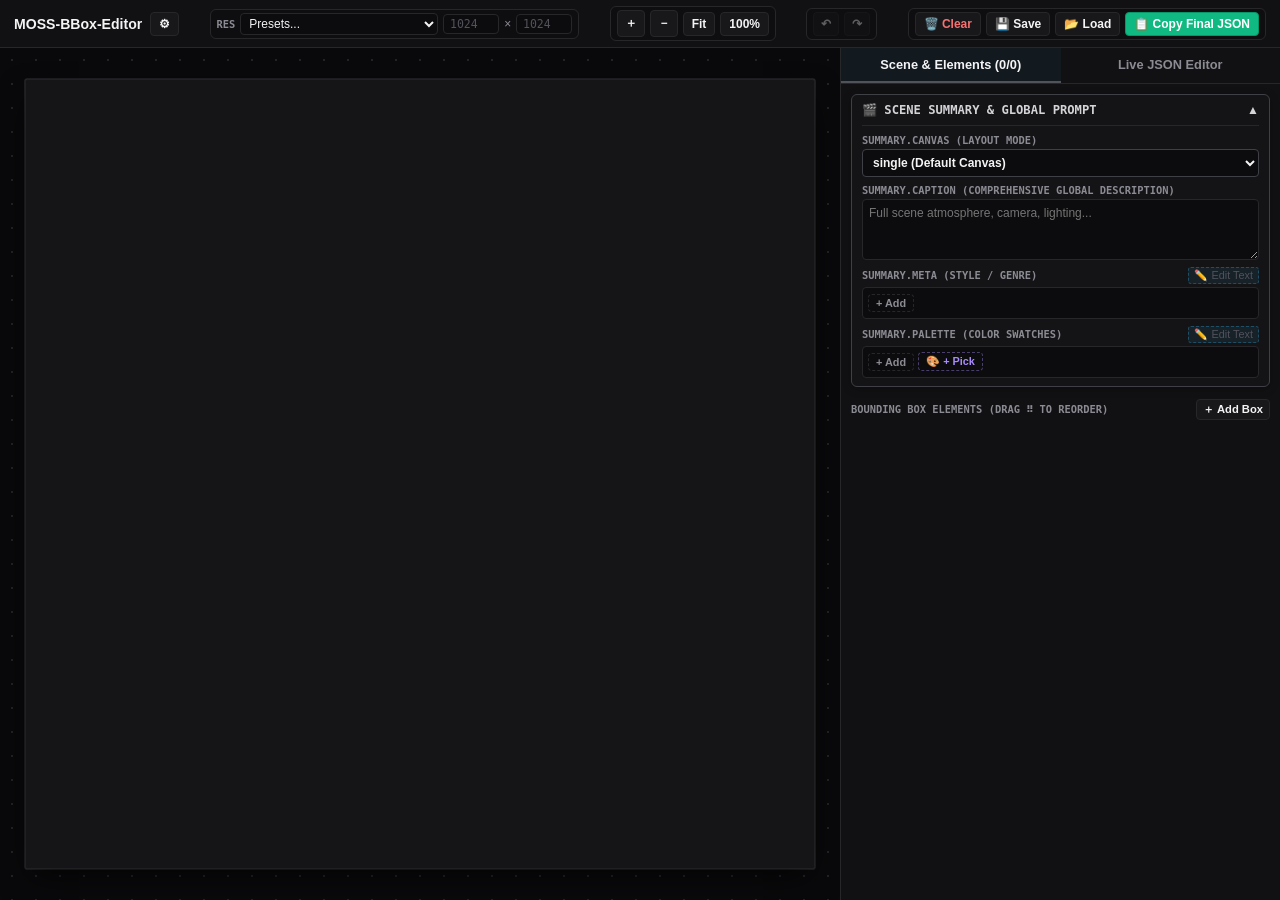
<file: index.html>
<!DOCTYPE html>
<html lang="en" data-theme="dark">
<head>
  <meta charset="UTF-8">
  <meta name="viewport" content="width=device-width, initial-scale=1.0">
  <title>MOSS-BBox-Editor</title>
  <link rel="stylesheet" href="themes.css">
  <link rel="stylesheet" href="styles.css">
</head>
<body>

  <!-- Palette color picker dialog -->
  <div id="palette-color-dialog" class="modal-backdrop" style="display:none;" onclick="if(event.target===this) closeColorPickerDialog()">
    <div class="modal-card">
      <div class="modal-header">
        <span class="modal-title">🎨 Add Color to Palette</span>
        <button class="action-btn" onclick="closeColorPickerDialog()" style="font-size:1rem;">✕</button>
      </div>
      <div class="modal-body">
        <div style="display:flex; align-items:center; gap:12px;">
          <input type="color" id="palette-native-color" value="#FFE135" class="palette-picker-native" oninput="handleNativeColorPick(this.value)">
          <div style="flex:1; display:flex; flex-direction:column; gap:4px;">
            <label>Selected Hex</label>
            <input type="text" id="palette-hex-code" value="#FFE135" class="res-input" style="width:100%; text-align:left; font-size:0.8rem;" oninput="handleManualHexInput(this.value)">
          </div>
        </div>
        <div class="form-group">
          <label>Descriptor + Hex String</label>
          <input type="text" id="palette-formatted-string" value="Rubber Yellow #FFE135" placeholder="e.g. high-visibility rubber yellow #FFE135" onkeydown="if(event.key==='Enter') commitColorPicker()">
          <span style="font-size:0.65rem; color:var(--text-muted); line-height:1.2; margin-top:2px;">Auto-names nearest color. Edit the mood/descriptor as desired (schema format: &lt;mood&gt; #HEX).</span>
        </div>
      </div>
      <div class="modal-footer">
        <button class="btn" onclick="closeColorPickerDialog()">Cancel</button>
        <button class="btn" style="background:#10b981; border-color:#059669; color:#fff;" onclick="commitColorPicker()">+ Add to Palette</button>
      </div>
    </div>
  </div>

  <!-- Full-page drag & drop overlay -->
  <div id="drop-overlay">
    <div style="font-size:3.2rem;">📥</div>
    <div style="font-size:1.15rem; font-weight:700; color:var(--border-focus);">Drop Image, JSON, or TXT File</div>
    <div style="font-size:0.8rem; color:var(--text-muted);">Extracts embedded ComfyUI prompt schema &amp; sets image backdrop</div>
  </div>

  <div id="toast-container"></div>

  <header>
    <div class="brand">
      <h1>MOSS-BBox-Editor</h1>
      <div class="theme-dropdown-wrap" id="theme-dropdown-wrap">
        <button class="btn" onclick="toggleThemeMenu(event)">⚙</button>
        <div id="theme-menu" class="theme-dropdown">
          <div class="theme-menu-header">Color Palette</div>
          <div id="theme-options"></div><!-- filled by buildStaticUi() -->
          <div class="theme-divider"></div>
          <button class="theme-option theme-reset" onclick="resetAllPreferences()"><span>⚠️ Reset All Preferences</span></button>
        </div>
      </div>
    </div>

    <div class="toolbar-group">
      <span class="toolbar-label">Res</span>
      <select id="res-presets" onchange="applyPresetRes(this.value)" style="padding:2px 4px; font-size:0.75rem;"></select><!-- filled by buildStaticUi() -->
      <input type="number" id="canvas-w" class="res-input" step="16" min="256" onchange="updateResolutionManual()">
      <span style="color:var(--text-muted); font-size:0.75rem;">×</span>
      <input type="number" id="canvas-h" class="res-input" step="16" min="256" onchange="updateResolutionManual()">
    </div>

    <div class="toolbar-group">
      <button class="btn btn-icon" onclick="zoomStep(1.2)">＋</button>
      <button class="btn btn-icon" onclick="zoomStep(0.8)">－</button>
      <button class="btn" onclick="fitToViewport()">Fit</button>
      <button class="btn" onclick="resetZoom()">100%</button>
    </div>

    <div class="toolbar-group">
      <button class="btn btn-icon" id="btn-undo" title="Undo (Ctrl+Z)" onclick="undo()">↶</button>
      <button class="btn btn-icon" id="btn-redo" title="Redo (Ctrl+Y)" onclick="redo()">↷</button>
    </div>

    <div class="toolbar-group">
      <button class="btn" title="Clear Canvas and Schema to Default" onclick="clearCanvasAndWorkflow()" style="color:#f87171;">🗑️ Clear</button>
      <button class="btn" title="Save Layout JSON" onclick="saveToFile()">💾 Save</button>
      <button class="btn" title="Load Image (ComfyUI workflow / backdrop), JSON, or TXT" onclick="$('file-loader').click()">📂 Load</button>
      <input type="file" id="file-loader" accept="image/*,.json,.txt" style="display:none;" onchange="loadFromFile(event)">
      <button class="btn" style="background:#10b981; border-color:#059669; color:#fff;" onclick="copyFinalJson()">📋 Copy Final JSON</button>
    </div>
  </header>

  <div class="workspace">
    <main class="viewport" id="viewport">
      <div class="canvas-container" id="container">
        <svg id="canvas" xmlns="http://www.w3.org/2000/svg"></svg>
      </div>
    </main>

    <aside class="sidebar">
      <nav class="sidebar-tabs">
        <button class="tab-btn active" onclick="switchTab('items')">Scene &amp; Elements (<span id="active-count">0</span>)</button>
        <button class="tab-btn" onclick="switchTab('json')">Live JSON Editor</button>
      </nav>

      <div id="tab-items" class="tab-content">
        <div id="backdrop-sidebar-card" class="card backdrop-card" style="display:none;">
          <div style="display:flex; justify-content:space-between; align-items:center;">
            <span style="font-size:0.75rem; font-weight:700; color:var(--border-focus); font-family:var(--font-mono);">🖼️ BACKDROP</span>
            <button class="action-btn" title="Remove Backdrop Image" onclick="removeBackdropImage()" style="color:#f87171; font-size:0.75rem; padding:2px 6px;">✕ Remove</button>
          </div>
          <div style="display:flex; align-items:center; gap:8px; margin-top:6px;">
            <span class="toolbar-label" style="font-size:0.65rem;">Opacity</span>
            <input type="range" id="bg-opacity" min="0" max="1" step="0.05" value="0.85" style="flex:1; height:4px; accent-color:var(--border-focus); cursor:pointer;" oninput="updateBackdropOpacity(this.value)">
            <span id="bg-opacity-val" style="font-size:0.7rem; font-family:var(--font-mono); width:32px; text-align:right; color:var(--border-focus);">85%</span>
          </div>
        </div>

        <div class="card summary-card">
          <div class="summary-header" onclick="toggleSummaryCollapse()">
            <span class="summary-title">🎬 Scene Summary &amp; Global Prompt</span>
            <span id="summary-collapse-icon" style="font-size:0.75rem; color:var(--summary-title);">▲</span>
          </div>
          <div id="summary-body" class="form-body">
            <div class="form-group">
              <label>summary.canvas (Layout Mode)</label>
              <select id="sum-canvas" onchange="updateSummaryField('canvas', this.value)" style="border-color:var(--summary-border); font-weight:600;">
                <option value="single">single (Default Canvas)</option>
                <option value="multi_panel">multi_panel (Multi-Panel Layout)</option>
                <option value="collage">collage (Asymmetrical Collage)</option>
              </select>
            </div>
            <div class="form-group">
              <label>summary.caption (Comprehensive Global Description)</label>
              <textarea id="sum-caption" rows="3" placeholder="Full scene atmosphere, camera, lighting..." oninput="updateSummaryField('caption', this.value)"></textarea>
            </div>
            <div class="form-group">
              <div class="field-header"><label>summary.meta (Style / Genre)</label><span class="tag-edit-cue" onclick="toggleFullListEdit('summary.meta')">✏️ Edit Text</span></div>
              <div id="tag-wrap-summary-meta"></div>
            </div>
            <div class="form-group">
              <div class="field-header"><label>summary.palette (Color Swatches)</label><span class="tag-edit-cue" onclick="toggleFullListEdit('summary.palette')">✏️ Edit Text</span></div>
              <div id="tag-wrap-summary-palette"></div>
            </div>
          </div>
        </div>

        <div style="display:flex; justify-content:space-between; align-items:center; margin-top:4px;">
          <span class="toolbar-label">Bounding Box Elements (Drag ⠿ to Reorder)</span>
          <button class="btn btn-icon" style="font-size:0.7rem; padding:2px 6px;" onclick="addNewItem()">＋ Add Box</button>
        </div>
        <div id="items-list" style="display:flex; flex-direction:column; gap:8px;"></div>
      </div>

      <div id="tab-json" class="tab-content" style="display:none;">
        <div id="json-status" class="json-status valid">● Valid Schema JSON — Real-Time Synced</div>
        <textarea id="json-input" spellcheck="false" oninput="handleLiveJsonInput(this.value)"></textarea>
      </div>
    </aside>
  </div>

  <!-- Classic scripts share one global scope; load order matters only for top-level constants. -->
  <script src="state.js"></script>
  <script src="tags.js"></script>
  <script src="viewport.js"></script>
  <script src="render.js"></script>
  <script src="interact.js"></script>
  <script src="importer.js"></script>
  <script src="main.js"></script>
</body>
</html>
</file>
<file: themes.css>
/* Theme palettes. Default is "dark"; <html data-theme="..."> switches. Other themes override only what differs. */
:root, [data-theme="dark"] {
  --bg-main: #09090b; --bg-panel: #111113; --bg-card: #18181b; --bg-card-hover: #222226; --bg-input: #0c0c0e;
  --border: #27272a; --border-focus: #52525b; --text-main: #f4f4f5; --text-muted: #8b8b93;
  --canvas-bg: #151518; --canvas-dot: #222227;
  --summary-bg: #141416; --summary-border: #3f3f46; --summary-title: #d4d4d8;
  --color-char: #ec4899; --color-obj: #38bdf8; --color-txt: #10b981; --color-hidden: #64748b; --color-locked: #f59e0b;
  --font-mono: ui-monospace, SFMono-Regular, Menlo, Monaco, Consolas, monospace;
  --font-sans: -apple-system, BlinkMacSystemFont, "Segoe UI", Roboto, sans-serif;
}
[data-theme="light"] {
  --bg-main: #e8ecf2; --bg-panel: #ffffff; --bg-card: #f8fafc; --bg-card-hover: #edf2f7; --bg-input: #ffffff;
  --border: #cbd5e1; --border-focus: #0284c7; --text-main: #0f172a; --text-muted: #64748b;
  --canvas-bg: #ffffff; --canvas-dot: #cbd5e1; --summary-bg: #f0f7ff; --summary-border: #3b82f6; --summary-title: #1d4ed8;
}
[data-theme="midnight"] {
  --bg-main: #06080e; --bg-panel: #0d121c; --bg-card: #141b2b; --bg-card-hover: #1c253b; --bg-input: #090d15;
  --border: #1e293b; --border-focus: #38bdf8; --text-main: #f1f5f9; --text-muted: #94a3b8;
  --canvas-bg: #121927; --canvas-dot: #1b263b; --summary-bg: #111a2e; --summary-border: #2563eb; --summary-title: #93c5fd;
}
[data-theme="nord"] {
  --bg-main: #1f232a; --bg-panel: #262c36; --bg-card: #2e3440; --bg-card-hover: #3b4252; --bg-input: #1a1e24;
  --border: #434c5e; --border-focus: #88c0d0; --text-main: #eceff4; --text-muted: #9aa5b8;
  --canvas-bg: #2d333f; --canvas-dot: #3b4252; --summary-bg: #252b36; --summary-border: #5e81ac; --summary-title: #88c0d0;
}
[data-theme="dracula"] {
  --bg-main: #171720; --bg-panel: #21222c; --bg-card: #282a36; --bg-card-hover: #343746; --bg-input: #191a23;
  --border: #44475a; --border-focus: #bd93f9; --text-main: #f8f8f2; --text-muted: #8be9fd;
  --canvas-bg: #242633; --canvas-dot: #383a4c; --summary-bg: #242133; --summary-border: #bd93f9; --summary-title: #f1fa8c;
}
[data-theme="warm"] {
  --bg-main: #141210; --bg-panel: #1e1b18; --bg-card: #282522; --bg-card-hover: #34302c; --bg-input: #161412;
  --border: #3d3834; --border-focus: #f97316; --text-main: #fafaf9; --text-muted: #a8a29e;
  --canvas-bg: #211e1b; --canvas-dot: #35302b; --summary-bg: #231f1c; --summary-border: #ea580c; --summary-title: #fdba74;
}
</file>
<file: styles.css>
* { box-sizing: border-box; margin: 0; padding: 0; }
body { background: var(--bg-main); color: var(--text-main); font-family: var(--font-sans); height: 100vh; display: flex; flex-direction: column; overflow: hidden; user-select: none; }
.row { display: flex; align-items: center; gap: 6px; }

/* ---- Header & toolbar ---- */
header { background: var(--bg-panel); border-bottom: 1px solid var(--border); padding: 6px 14px; display: flex; justify-content: space-between; align-items: center; flex-shrink: 0; z-index: 10; gap: 8px; }
.brand { display: flex; align-items: center; gap: 8px; }
.brand h1 { font-size: 0.88rem; font-weight: 700; white-space: nowrap; }
.toolbar-group { display: flex; align-items: center; gap: 5px; background: rgba(0,0,0,0.15); padding: 3px 6px; border-radius: 6px; border: 1px solid var(--border); }
.toolbar-label { font-size: 0.65rem; font-weight: 600; color: var(--text-muted); text-transform: uppercase; font-family: var(--font-mono); }
.btn { background: var(--bg-card); color: var(--text-main); border: 1px solid var(--border); padding: 4px 8px; border-radius: 4px; cursor: pointer; font-size: 0.75rem; font-weight: 600; display: inline-flex; align-items: center; gap: 4px; transition: all 0.12s; white-space: nowrap; }
.btn:hover:not(:disabled) { background: var(--bg-card-hover); border-color: var(--border-focus); }
.btn:disabled { opacity: 0.35; cursor: not-allowed; }
.btn-icon { padding: 4px 7px; }
.res-input { width: 56px; background: var(--bg-input); border: 1px solid var(--border); color: var(--border-focus); border-radius: 4px; padding: 2px 4px; font-family: var(--font-mono); font-size: 0.72rem; text-align: center; }

/* ---- Theme dropdown ---- */
.theme-dropdown-wrap { position: relative; }
.theme-dropdown { position: absolute; top: calc(100% + 6px); left: 0; background: var(--bg-panel); border: 1px solid var(--border); border-radius: 6px; box-shadow: 0 10px 25px rgba(0,0,0,0.5); min-width: 190px; padding: 4px; z-index: 100; display: none; flex-direction: column; gap: 2px; }
.theme-dropdown.show { display: flex; }
.theme-menu-header { font-size: 0.65rem; font-family: var(--font-mono); font-weight: 700; color: var(--text-muted); text-transform: uppercase; padding: 4px 8px 2px; }
#theme-options { display: flex; flex-direction: column; gap: 2px; }
.theme-option { background: none; border: none; color: var(--text-main); padding: 5px 8px; border-radius: 4px; font-size: 0.74rem; font-weight: 600; display: flex; align-items: center; gap: 8px; cursor: pointer; text-align: left; transition: background 0.12s; }
.theme-option:hover { background: var(--bg-card-hover); }
.theme-swatch { width: 13px; height: 13px; border-radius: 3px; flex-shrink: 0; }
.theme-check { margin-left: auto; font-size: 0.75rem; color: var(--border-focus); font-weight: 700; }
.theme-divider { height: 1px; background: var(--border); margin: 4px 0; }
.theme-reset { color: #f87171 !important; font-size: 0.72rem; }
.theme-reset:hover { background: rgba(239,68,68,0.12) !important; }

/* ---- Workspace & canvas ---- */
.workspace { display: flex; flex: 1; overflow: hidden; position: relative; }
.viewport { flex: 1; background-color: var(--bg-main) !important; background-image: radial-gradient(var(--canvas-dot) 1px, transparent 1px) !important; background-size: 24px 24px !important; position: relative; overflow: hidden; cursor: grab; }
.viewport:active { cursor: grabbing; }
.canvas-container { position: absolute; transform-origin: 0 0; background-color: var(--canvas-bg) !important; border: 1px solid var(--border); box-shadow: 0 16px 40px -8px rgba(0,0,0,0.7), 0 0 0 1px var(--border); border-radius: 3px; }
svg#canvas { display: block; width: 100%; height: 100%; }

.bbox-rect { stroke-width: 2px; vector-effect: non-scaling-stroke; cursor: move; }
.bbox-rect.char { stroke: var(--color-char); fill: var(--color-char); fill-opacity: 0.12; }
.bbox-rect.obj { stroke: var(--color-obj); fill: var(--color-obj); fill-opacity: 0.08; }
.bbox-rect.txt { stroke: var(--color-txt); fill: var(--color-txt); fill-opacity: 0.15; }
.bbox-group.is-locked .bbox-rect { cursor: default !important; }
.bbox-group.is-hidden { opacity: 0.28; }
.bbox-group.is-hidden .bbox-rect { stroke: var(--color-hidden) !important; fill: var(--color-hidden) !important; stroke-dasharray: 4 4 !important; }
.svg-tag { font-family: var(--font-mono); font-size: 11px; fill: #fff; font-weight: 600; pointer-events: none; text-shadow: 0 1px 4px rgba(0,0,0,0.95); }

.bbox-active-outline { fill: rgba(56,189,248,0.08); stroke: #38bdf8; stroke-width: 2px; stroke-dasharray: 5 3; vector-effect: non-scaling-stroke; pointer-events: none; }
.bbox-active-outline.is-locked { stroke: var(--color-locked); stroke-dasharray: 4 3; fill: rgba(245,158,11,0.06); }
#active-handles-layer .handle { fill: #fff; stroke: #090d16; stroke-width: 1.5px; vector-effect: non-scaling-stroke; pointer-events: all; cursor: pointer; }
#active-handles-layer .handle:hover { fill: #38bdf8; stroke: #fff; }
.handle.nw, .handle.se { cursor: nwse-resize !important; }
.handle.ne, .handle.sw { cursor: nesw-resize !important; }
.handle.n, .handle.s { cursor: ns-resize !important; }
.handle.w, .handle.e { cursor: ew-resize !important; }
.marquee-box { fill: rgba(56,189,248,0.16); stroke: #38bdf8; stroke-width: 1.5px; stroke-dasharray: 4 3; vector-effect: non-scaling-stroke; pointer-events: none; }

/* ---- Sidebar ---- */
.sidebar { width: 440px; background: var(--bg-panel); border-left: 1px solid var(--border); display: flex; flex-direction: column; flex-shrink: 0; user-select: text; }
.sidebar-tabs { display: flex; border-bottom: 1px solid var(--border); }
.tab-btn { flex: 1; padding: 9px; background: none; border: none; color: var(--text-muted); cursor: pointer; font-weight: 600; font-size: 0.8rem; border-bottom: 2px solid transparent; }
.tab-btn.active { color: var(--text-main); border-bottom-color: var(--border-focus); background: rgba(56,189,248,0.05); }
.tab-content { flex: 1; overflow-y: auto; padding: 10px; display: flex; flex-direction: column; gap: 8px; }

.card { background: var(--bg-card); border: 1px solid var(--border); border-radius: 6px; padding: 8px 10px; }
.backdrop-card { background: var(--summary-bg); border-color: var(--border-focus); box-shadow: 0 2px 8px rgba(0,0,0,0.25); }
.summary-card { border-color: var(--summary-border); background: var(--summary-bg); box-shadow: 0 2px 8px rgba(0,0,0,0.25); }
.summary-header { display: flex; justify-content: space-between; align-items: center; cursor: pointer; }
.summary-title { font-size: 0.76rem; font-weight: 700; color: var(--summary-title); display: flex; align-items: center; gap: 6px; text-transform: uppercase; font-family: var(--font-mono); }

.item-card { border-left-width: 4px; transition: border-color 0.15s, background-color 0.15s, transform 0.12s; }
.item-card.char { border-left-color: var(--color-char); }
.item-card.obj { border-left-color: var(--color-obj); }
.item-card.txt { border-left-color: var(--color-txt); }
.item-card.is-hidden { opacity: 0.45; border-left-color: var(--color-hidden); }
.item-card.active { background: var(--bg-card-hover); border-color: var(--border-focus); box-shadow: 0 4px 12px rgba(0,0,0,0.25); }
.item-card.is-locked.active { border-color: var(--color-locked); }
.item-card.card-dragging { opacity: 0.35; border-style: dashed; }
.item-card.card-drag-over { border-top: 2px solid var(--border-focus) !important; transform: translateY(-2px); }
.card-drag-handle { cursor: grab; color: var(--text-muted); font-size: 0.85rem; padding: 0 4px; line-height: 1; display: inline-flex; align-items: center; user-select: none; }
.card-drag-handle:hover { color: var(--text-main); }
.card-drag-handle:active { cursor: grabbing; }
.card-drag-handle.is-locked { opacity: 0.3; cursor: not-allowed; }
.card-header { display: flex; justify-content: space-between; align-items: center; cursor: pointer; }
.card-title { font-size: 0.78rem; font-weight: 700; display: flex; align-items: center; gap: 6px; }
.sel-tag { font-size: 0.65rem; color: #38bdf8; }
.lock-label { font-size: 0.75rem; color: var(--color-locked); font-weight: 700; }
.bbox-readout { font-size: 0.68rem; font-family: var(--font-mono); color: var(--text-muted); margin-right: 4px; }
.card-actions { display: flex; align-items: center; gap: 4px; }
.action-btn { background: transparent; border: none; cursor: pointer; font-size: 0.85rem; padding: 3px 5px; border-radius: 3px; opacity: 0.75; display: flex; align-items: center; justify-content: center; color: var(--text-main); }
.action-btn:hover:not(:disabled) { opacity: 1; background: rgba(255,255,255,0.1); }
.action-btn:disabled { opacity: 0.3; cursor: not-allowed; }
.card-lock-banner { font-size: 0.68rem; color: var(--color-locked); background: rgba(245,158,11,0.08); border: 1px solid rgba(245,158,11,0.25); border-radius: 4px; padding: 5px 8px; display: flex; align-items: center; gap: 6px; font-weight: 600; margin-top: 4px; }
.card-collapsed-desc { font-size: 0.74rem; color: var(--text-muted); margin-top: 4px; line-height: 1.3; white-space: pre-wrap; overflow: hidden; text-overflow: ellipsis; cursor: pointer; max-height: 52px; }
.card-text-snippet { font-family: var(--font-mono); font-size: 0.7rem; color: #34d399; background: var(--bg-input); border: 1px dashed rgba(52,211,153,0.4); padding: 3px 6px; border-radius: 3px; margin-top: 5px; white-space: pre-wrap; }

/* ---- Forms ---- */
.form-body { margin-top: 8px; padding-top: 8px; border-top: 1px solid var(--border); display: flex; flex-direction: column; gap: 7px; }
.form-group { display: flex; flex-direction: column; gap: 3px; }
.field-header { display: flex; justify-content: space-between; align-items: center; }
label { font-size: 0.65rem; font-weight: 600; color: var(--text-muted); text-transform: uppercase; font-family: var(--font-mono); }
input, textarea, select { background: var(--bg-input); border: 1px solid var(--border); border-radius: 4px; color: var(--text-main); padding: 5px 6px; font-family: inherit; font-size: 0.75rem; }
input:focus, textarea:focus, select:focus { outline: none; border-color: var(--border-focus); }
input:disabled, textarea:disabled, select:disabled { opacity: 0.55; cursor: not-allowed; background: rgba(0,0,0,0.22); }
textarea { resize: vertical; min-height: 48px; line-height: 1.35; }
.textarea-literal-text { font-family: var(--font-mono) !important; font-size: 0.72rem !important; color: #34d399 !important; border-color: rgba(16,185,129,0.4) !important; min-height: 54px !important; white-space: pre !important; overflow-x: auto !important; }
.textarea-literal-text:focus { border-color: #10b981 !important; }

.coord-row { display: flex; align-items: center; gap: 6px; margin-top: 1px; }
.coord-label { width: 22px; font-family: var(--font-mono); font-size: 0.68rem; color: var(--text-muted); flex-shrink: 0; }
.coord-slider { flex: 1; height: 4px; accent-color: var(--border-focus); cursor: pointer; }
.coord-num { width: 52px; font-family: var(--font-mono); font-size: 0.7rem; text-align: right; padding: 2px 4px; flex-shrink: 0; }

/* ---- Tags ---- */
.tags-container { background: var(--bg-input); border: 1px solid var(--border); border-radius: 4px; padding: 5px; min-height: 32px; display: flex; flex-wrap: wrap; gap: 4px; align-items: center; transition: border-color 0.15s; }
.tags-container:hover { border-color: var(--border-focus); }
.tag-item { background: var(--bg-card); border: 1px solid var(--border); color: var(--text-main); font-size: 0.7rem; border-radius: 4px; padding: 2px 6px; display: inline-flex; align-items: center; gap: 5px; cursor: pointer; transition: all 0.12s; }
.tag-item:hover { border-color: var(--border-focus); background: var(--bg-card-hover); }
.tag-item.readonly { cursor: default; opacity: 0.75; }
.tag-item.dragging { opacity: 0.4; border-style: dashed; cursor: grabbing; }
.tag-item.drag-over { border-color: var(--border-focus); background: var(--border-focus); color: #fff; transform: scale(1.05); }
.tag-inline-input { background: var(--bg-input) !important; border: 1px solid var(--border-focus) !important; color: var(--text-main) !important; font-size: 0.7rem !important; padding: 1px 5px !important; border-radius: 3px !important; height: 22px !important; width: auto !important; min-width: 90px; max-width: 240px; outline: none; }
.tag-inline-add-input { background: var(--bg-input) !important; border: 1px solid var(--border-focus) !important; color: var(--text-main) !important; font-size: 0.7rem !important; padding: 2px 6px !important; border-radius: 4px !important; height: 22px !important; width: 140px !important; outline: none; }
.tag-del { font-size: 0.75rem; line-height: 1; color: var(--text-muted); cursor: pointer; display: inline-flex; align-items: center; justify-content: center; padding: 0 2px; opacity: 0.6; border-radius: 2px; }
.tag-del:hover { color: #f87171; opacity: 1; background: rgba(239,68,68,0.15); }
.tag-add-btn { background: transparent; border: 1px dashed var(--border); color: var(--text-muted); font-size: 0.68rem; font-weight: 600; border-radius: 4px; padding: 2px 7px; display: inline-flex; align-items: center; gap: 3px; cursor: pointer; transition: all 0.12s; user-select: none; font-family: var(--font-sans); }
.tag-add-btn:hover { border-color: var(--border-focus); color: var(--text-main); background: var(--bg-card-hover); }
.tag-pick-btn { color: #a78bfa; border-color: rgba(167,139,250,0.4); }
.tag-pick-btn:hover { color: #c4b5fd; border-color: #a78bfa; background: rgba(167,139,250,0.12); }
.no-tags { font-size: 0.68rem; color: var(--text-muted); font-style: italic; }
.color-swatch { width: 11px; height: 11px; border-radius: 2px; border: 1px solid rgba(255,255,255,0.75); box-shadow: 0 0 2px rgba(0,0,0,0.6); flex-shrink: 0; display: inline-block; }
.tag-edit-cue { font-size: 0.68rem; color: var(--border-focus); cursor: pointer; padding: 1px 5px; border-radius: 3px; background: rgba(56,189,248,0.08); border: 1px dashed rgba(56,189,248,0.3); margin-left: auto; }
.tag-edit-cue:hover { background: rgba(56,189,248,0.18); }

/* ---- Color picker modal ---- */
.modal-backdrop { position: fixed; inset: 0; background: rgba(0,0,0,0.72); backdrop-filter: blur(4px); z-index: 10002; display: flex; align-items: center; justify-content: center; }
.modal-card { background: var(--bg-panel); border: 1px solid var(--border); border-radius: 8px; width: 360px; box-shadow: 0 20px 50px rgba(0,0,0,0.6); display: flex; flex-direction: column; overflow: hidden; animation: toast-in 0.18s ease-out; }
.modal-header { padding: 10px 14px; border-bottom: 1px solid var(--border); display: flex; justify-content: space-between; align-items: center; }
.modal-title { font-size: 0.8rem; font-weight: 700; color: var(--text-main); font-family: var(--font-mono); }
.modal-body { padding: 14px; display: flex; flex-direction: column; gap: 12px; }
.modal-footer { padding: 10px 14px; border-top: 1px solid var(--border); display: flex; justify-content: flex-end; gap: 8px; background: rgba(0,0,0,0.15); }
.palette-picker-native { width: 48px; height: 42px; border: 1px solid var(--border); border-radius: 4px; cursor: pointer; background: transparent; padding: 0; }

/* ---- JSON editor ---- */
.json-status { font-family: var(--font-mono); font-size: 0.7rem; padding: 4px 6px; border-radius: 3px; background: var(--bg-card); margin-bottom: 4px; }
.json-status.valid { color: #34d399; }
.json-status.invalid { color: #f87171; }
#json-input { width: 100%; flex: 1; background: var(--bg-input); border: 1px solid var(--border); color: var(--border-focus); font-family: var(--font-mono); font-size: 0.72rem; padding: 8px; white-space: pre; line-height: 1.35; }

/* ---- Overlays & toasts ---- */
#drop-overlay { position: fixed; inset: 0; background: rgba(11,15,25,0.88); z-index: 9999; backdrop-filter: blur(4px); border: 3px dashed var(--border-focus); display: none; flex-direction: column; align-items: center; justify-content: center; gap: 12px; pointer-events: none; }
#toast-container { position: fixed; top: 48px; left: 50%; transform: translateX(-50%); z-index: 10000; display: flex; flex-direction: column; gap: 8px; pointer-events: none; }
.toast { background: var(--bg-panel); border: 1px solid var(--border); color: var(--text-main); padding: 8px 16px; border-radius: 6px; font-size: 0.78rem; font-weight: 600; box-shadow: 0 10px 25px rgba(0,0,0,0.6); display: flex; align-items: center; gap: 8px; animation: toast-in 0.18s ease-out; transition: opacity 0.3s; pointer-events: all; }
.toast.success { border-color: #10b981; color: #10b981; }
.toast.warn { border-color: #f59e0b; color: #f59e0b; }
.toast.info { border-color: var(--border-focus); color: var(--border-focus); }
@keyframes toast-in { from { transform: translateY(-10px); opacity: 0; } to { transform: translateY(0); opacity: 1; } }
</file>
